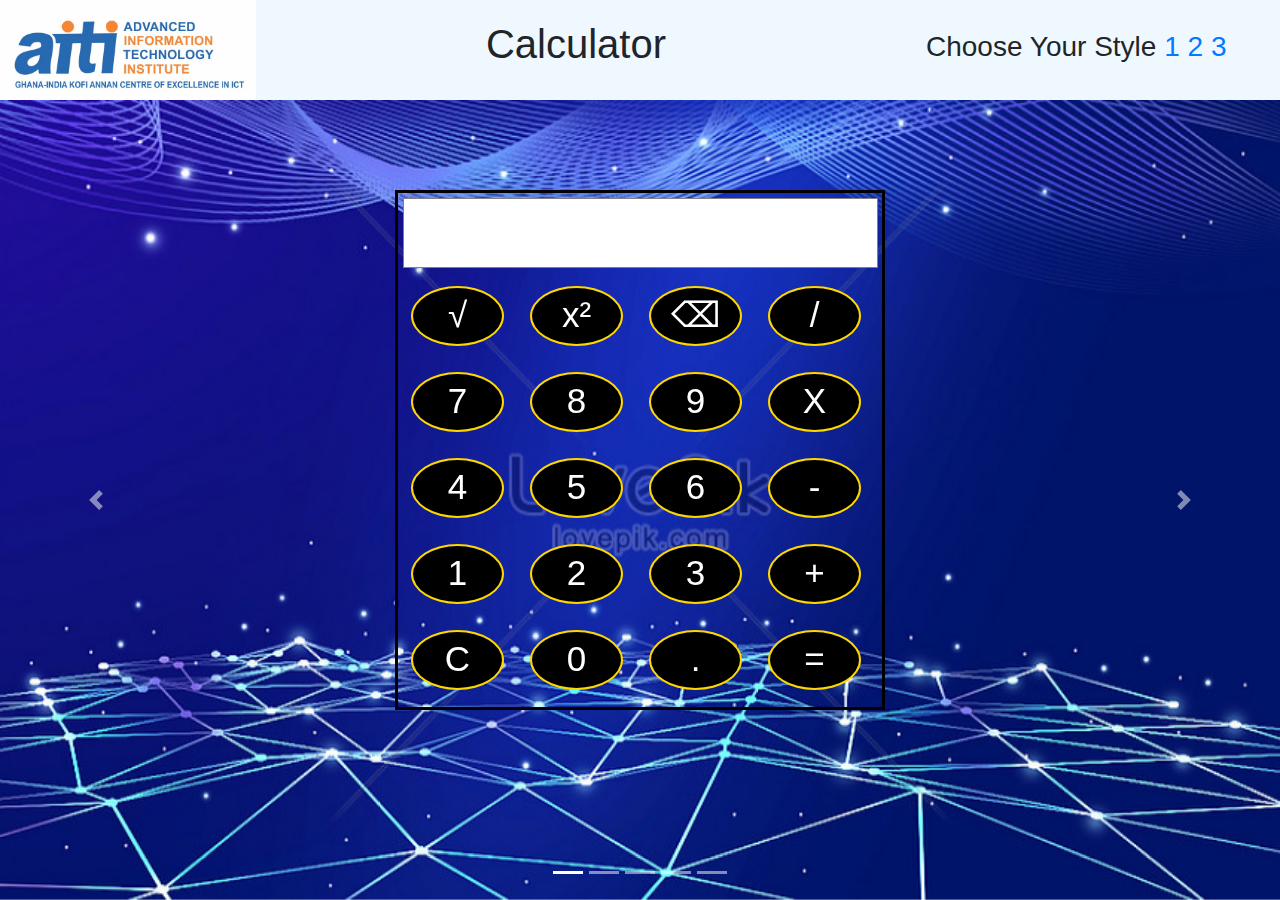
<file: index.html>
<!DOCTYPE html>
<html lang="en">
<head>
  <title>JS Calcullator</title>
  <meta charset="utf-8">
  <meta name="viewport" content="width=device-width, initial-scale=1">
  <link rel="stylesheet" href="style.css">
  <link rel="stylesheet" href="https://maxcdn.bootstrapcdn.com/bootstrap/4.5.2/css/bootstrap.min.css">
  <script src="https://ajax.googleapis.com/ajax/libs/jquery/3.5.1/jquery.min.js"></script>
  <script src="https://cdnjs.cloudflare.com/ajax/libs/popper.js/1.16.0/umd/popper.min.js"></script>
  <script src="https://maxcdn.bootstrapcdn.com/bootstrap/4.5.2/js/bootstrap.min.js"></script>
  
</head>
<body>

    <div class="header">
        <div id="left"> <img src="school2.jpg" alt="" style="height: 100%; width: 100%;">
        </div>
        
        <div id="right">
        <h1>Calculator </h1>
        </div>

        <div id="end">
            <h3> Choose Your Style  <a href="index.html">1</a> <a href="main.html"> 2</a> <a href="main1.html"> 3</a></h3>
        </div>

    </div>

<div id="demo" class="carousel slide" data-ride="carousel">
  <ul class="carousel-indicators">
    <li data-target="#demo" data-slide-to="0" class="active"></li>
    <li data-target="#demo" data-slide-to="1"></li>
    <li data-target="#demo" data-slide-to="2"></li>
    <li data-target="#demo" data-slide-to="3"></li>
    <li data-target="#demo" data-slide-to="4"></li>
  
  </ul>
  <div class="carousel-inner">
      
    <div class="carousel-item active">
        
      <img src="h1.jpg" width="100%" height="800px">
      <div class="carousel-caption">

      </div>
    </div>

    <div class="carousel-item">
      <img src="h2.jpg"  width="1100" height="500">
      <div class="carousel-caption">
        
      </div>   
    </div>

    <div class="carousel-item">
        <img src="h3.jpg"  width="1100" height="500">
        <div class="carousel-caption">
          
        </div>   
      </div>

    <div class="carousel-item">
      <img src="h4.jpg"  width="1100" height="500">
      <div class="carousel-caption">
      
      </div>   
    </div>

    <div class="carousel-item">
        <img src="h5.jpg"  width="1100" height="500">
        <div class="carousel-caption">
        
        </div>   
      </div>

     
      <a class="carousel-control-prev" href="#demo" data-slide="prev">
        <span class="carousel-control-prev-icon"></span>
      </a>
      <a class="carousel-control-next" href="#demo" data-slide="next">
        <span class="carousel-control-next-icon"></span>
      </a>

    </div>
   
</div>



<div class="main">
    <form name="myForm">
        <input type="text" name="textview" class="textview" disabled>
    </form>
        <table>
            
            <tr>
                <td> <input type="button" class="button blue" value="√" onclick="SR('r')" id="r"  disabled> </td>
                <td> <input type="button" class="button blue" value="x²" onclick="SR('s')" id="s" disabled> </td>
                <td> <input type="button" class="button blue" value="⌫" onclick="back()"> </td>
                <td> <input type="button" class="button blue" value="/" onclick="insertOp('/')"> </td>
            </tr>
            <tr>
                <td> <input type="button" class="button gray" value="7" onclick="insertNum(7)"> </td>
                <td> <input type="button" class="button gray" value="8" onclick="insertNum(8)"> </td>
                <td> <input type="button" class="button gray" value="9" onclick="insertNum(9)"> </td>
                <td> <input type="button" class="button blue " value="X" onclick="insertOp('*')"> </td>
            </tr>
            <tr>
                <td> <input type="button" class="button gray" value="4" onclick="insertNum(4)" > </td>
                <td> <input type="button" class="button gray" value="5" onclick="insertNum(5)"> </td>
                <td> <input type="button" class="button gray" value="6" onclick="insertNum(6)"> </td>
                <td> <input type="button" class="button blue" value="-" onclick="insertOp('-')"> </td>
            </tr>
            <tr>
                <td> <input type="button" class="button gray" value="1" onclick="insertNum(1)"> </td>
                <td> <input type="button" class="button gray" value="2" onclick="insertNum(2)"> </td>
                <td> <input type="button" class="button gray" value="3" onclick="insertNum(3)"> </td>
                <td> <input type="button" class="button blue" value="+" onclick="insertOp('+')"> </td>
            </tr>
            <tr>
                <td> <input type="button" class="button blue1" value="C" onclick="clean()"> </td>
                <td> <input type="button" class="button gray" value="0" onclick="insertNum(0)"> </td>
                <td> <input type="button" class="button gray" value="." onclick="insertDec() "> </td>
                <td> <input type="button" class="button blue" value="=" onclick="equalTo()"> </td>
            </tr>
        </table>

</div>

<script type="text/javascript" src="calculate.js"></script> 

</body>
</html>
</file>
<file: style.css>
/* Make the image fully responsive */
.carousel-inner img {
    width: 100%;
    min-height: 650px;
  }

  .header{
      width: 100%;
      height: 100px;
      background-color: aliceblue;
      display: flex;
  }
  body{
      font-family: 'Times New Roman', Times, serif;
  }
  h1{
      text-align: center;
      padding: 20px;
  }
  h3{
      padding: 30px;
  }
  #right{
      width: 50%;
      flex-wrap: wrap;
     justify-content: center;
  }
#left{
    width: 20%;
}
#end{
    width: 30%;
}

.button{
width: 93px;
height: 60px;
font-size: 35px;
margin: 12px ;
cursor: pointer;
color: white;
border:none;
background-color: black;
border-radius: 50%;
border: 2px solid gold;
}

.textview{
    color: black;
    width: 475px;
    margin: 5px;
    font-size: 35px;
    padding: 5px;
    border: none;
    background-color: white;
    border-radius: 0%;
    border: 1px solid grey;
    padding-top: 10px;
}

.main{
    
    width: 490px;
    height: 520px;
    position: absolute;
    top: 50%;
    left: 50%;
    transform: translateX(-50%) translateY(-50%);
    border: 3px solid black;
    
}
.number{
    background-color: white;
    font-weight: bold;
}

.symbol{
    background-color:#fbfbfb;
}
.gray:hover{
    color: black;
    background-color: rgb(198, 220, 253);
    border: 1px solid black;
}



.blue1:hover{
    color: black;
    background: orange;
    border: 1px solid black;
}

.blue:hover{
    background: linear-gradient(to right, #fa7325, #da496d);
    border: 1px solid black;
    color: black;
}
</file>
